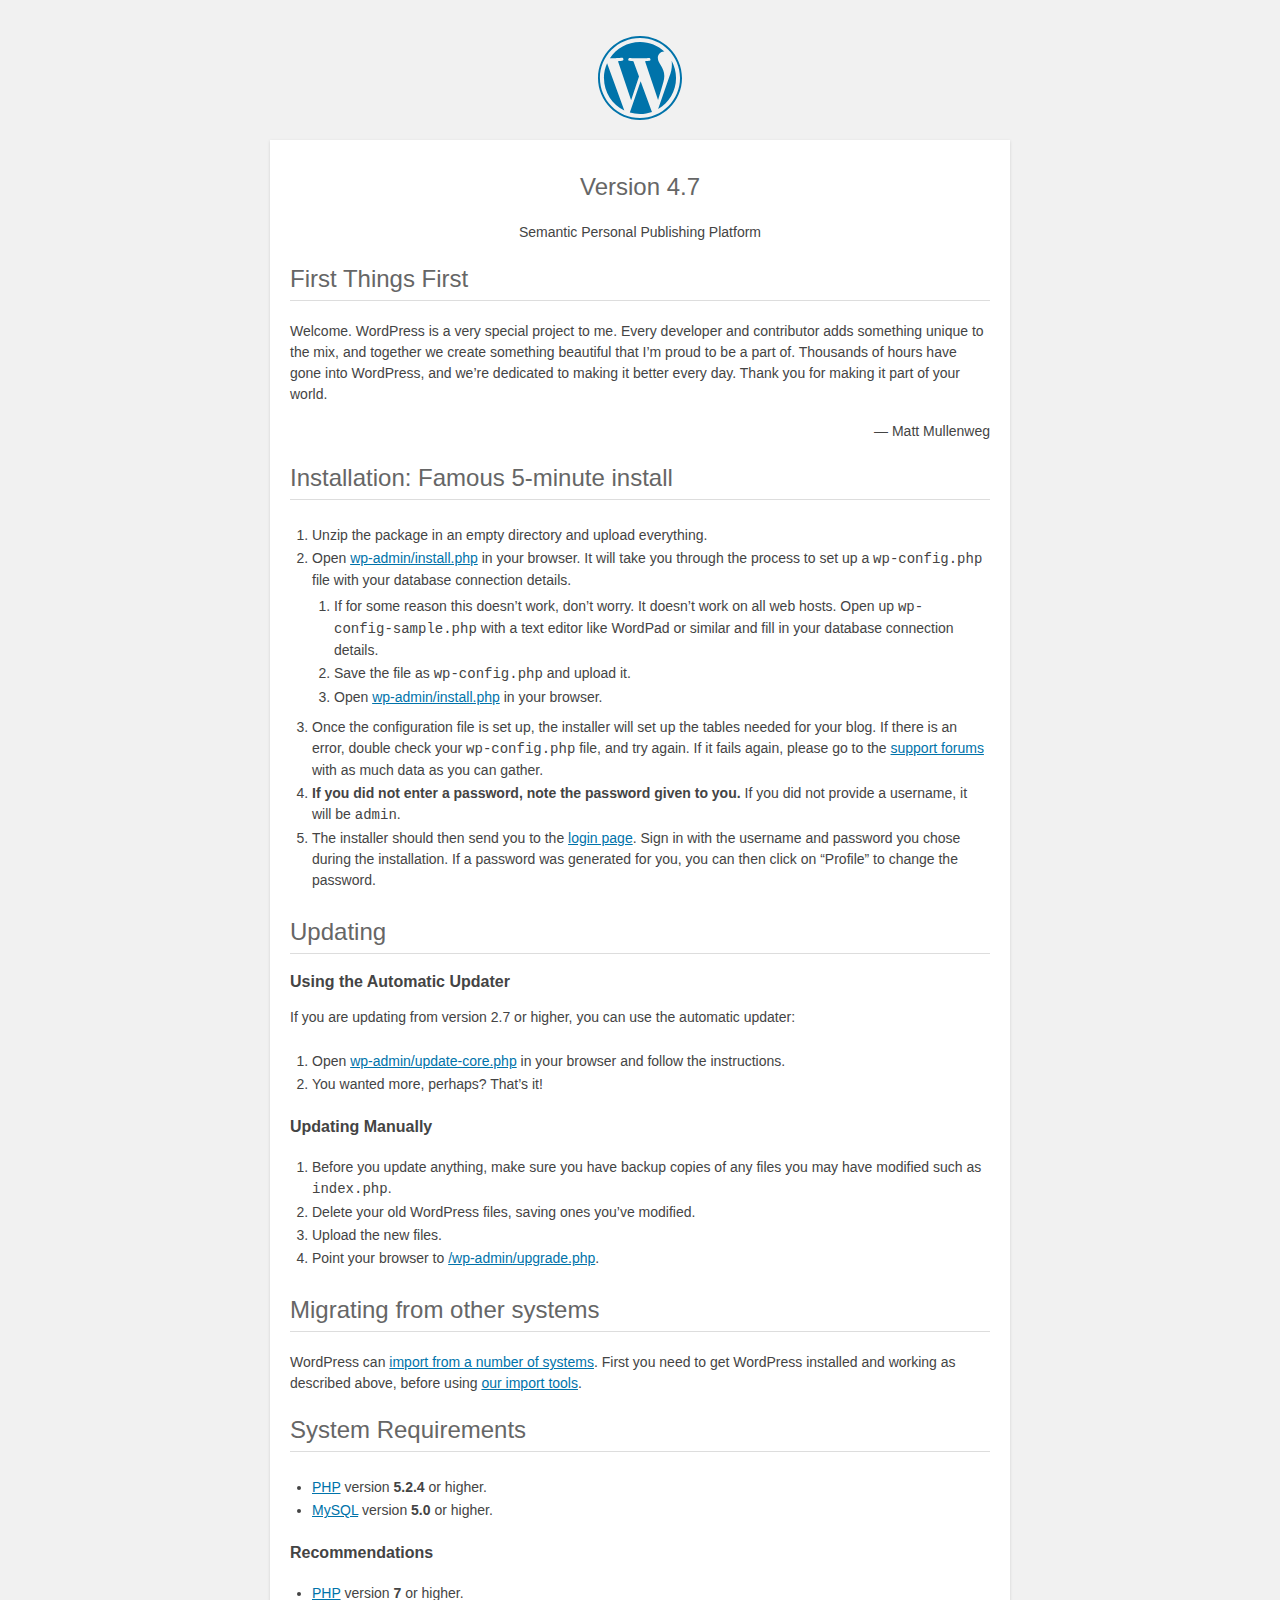
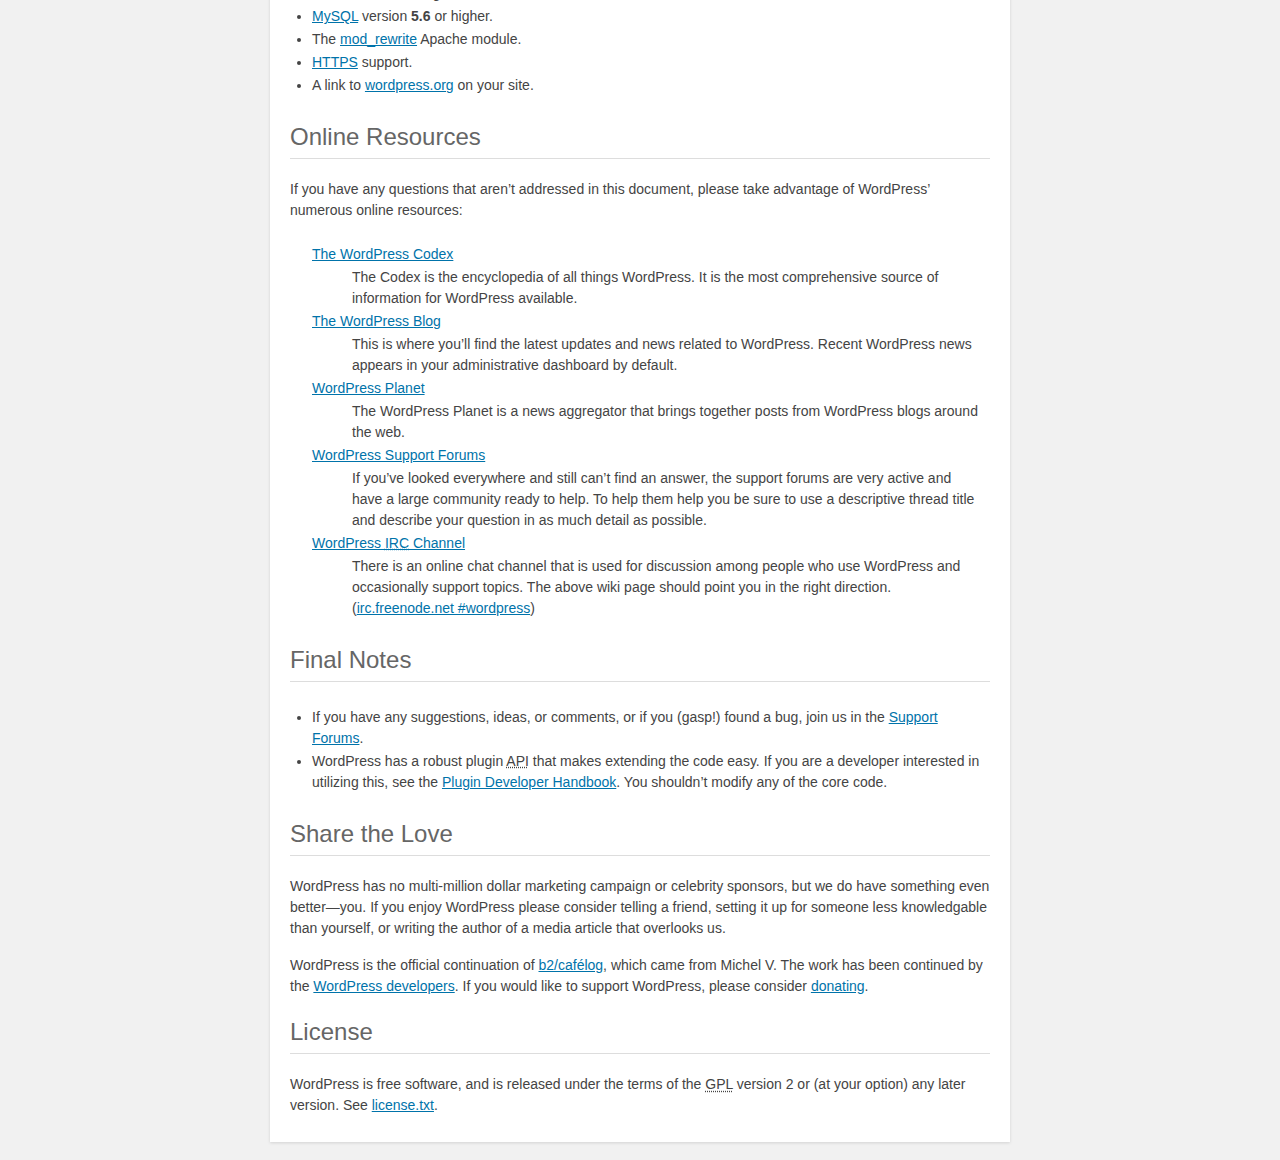
<file: readme.html>
<!DOCTYPE html>
<html>
<head>
	<meta name="viewport" content="width=device-width" />
	<meta http-equiv="Content-Type" content="text/html; charset=utf-8" />
	<title>WordPress &#8250; ReadMe</title>
	<link rel="stylesheet" href="wp-admin/css/install.css?ver=20100228" type="text/css" />
</head>
<body>
<h1 id="logo">
	<a href="https://wordpress.org/"><img alt="WordPress" src="wp-admin/images/wordpress-logo.png" /></a>
	<br /> Version 4.7
</h1>
<p style="text-align: center">Semantic Personal Publishing Platform</p>

<h2>First Things First</h2>
<p>Welcome. WordPress is a very special project to me. Every developer and contributor adds something unique to the mix, and together we create something beautiful that I&#8217;m proud to be a part of. Thousands of hours have gone into WordPress, and we&#8217;re dedicated to making it better every day. Thank you for making it part of your world.</p>
<p style="text-align: right">&#8212; Matt Mullenweg</p>

<h2>Installation: Famous 5-minute install</h2>
<ol>
	<li>Unzip the package in an empty directory and upload everything.</li>
	<li>Open <span class="file"><a href="wp-admin/install.php">wp-admin/install.php</a></span> in your browser. It will take you through the process to set up a <code>wp-config.php</code> file with your database connection details.
		<ol>
			<li>If for some reason this doesn&#8217;t work, don&#8217;t worry. It doesn&#8217;t work on all web hosts. Open up <code>wp-config-sample.php</code> with a text editor like WordPad or similar and fill in your database connection details.</li>
			<li>Save the file as <code>wp-config.php</code> and upload it.</li>
			<li>Open <span class="file"><a href="wp-admin/install.php">wp-admin/install.php</a></span> in your browser.</li>
		</ol>
	</li>
	<li>Once the configuration file is set up, the installer will set up the tables needed for your blog. If there is an error, double check your <code>wp-config.php</code> file, and try again. If it fails again, please go to the <a href="https://wordpress.org/support/" title="WordPress support">support forums</a> with as much data as you can gather.</li>
	<li><strong>If you did not enter a password, note the password given to you.</strong> If you did not provide a username, it will be <code>admin</code>.</li>
	<li>The installer should then send you to the <a href="wp-login.php">login page</a>. Sign in with the username and password you chose during the installation. If a password was generated for you, you can then click on &#8220;Profile&#8221; to change the password.</li>
</ol>

<h2>Updating</h2>
<h3>Using the Automatic Updater</h3>
<p>If you are updating from version 2.7 or higher, you can use the automatic updater:</p>
<ol>
	<li>Open <span class="file"><a href="wp-admin/update-core.php">wp-admin/update-core.php</a></span> in your browser and follow the instructions.</li>
	<li>You wanted more, perhaps? That&#8217;s it!</li>
</ol>

<h3>Updating Manually</h3>
<ol>
	<li>Before you update anything, make sure you have backup copies of any files you may have modified such as <code>index.php</code>.</li>
	<li>Delete your old WordPress files, saving ones you&#8217;ve modified.</li>
	<li>Upload the new files.</li>
	<li>Point your browser to <span class="file"><a href="wp-admin/upgrade.php">/wp-admin/upgrade.php</a>.</span></li>
</ol>

<h2>Migrating from other systems</h2>
<p>WordPress can <a href="https://codex.wordpress.org/Importing_Content">import from a number of systems</a>. First you need to get WordPress installed and working as described above, before using <a href="wp-admin/import.php" title="Import to WordPress">our import tools</a>.</p>

<h2>System Requirements</h2>
<ul>
	<li><a href="https://secure.php.net/">PHP</a> version <strong>5.2.4</strong> or higher.</li>
	<li><a href="https://www.mysql.com/">MySQL</a> version <strong>5.0</strong> or higher.</li>
</ul>

<h3>Recommendations</h3>
<ul>
	<li><a href="https://secure.php.net/">PHP</a> version <strong>7</strong> or higher.</li>
	<li><a href="https://www.mysql.com/">MySQL</a> version <strong>5.6</strong> or higher.</li>
	<li>The <a href="https://httpd.apache.org/docs/2.2/mod/mod_rewrite.html">mod_rewrite</a> Apache module.</li>
	<li><a href="https://wordpress.org/news/2016/12/moving-toward-ssl/">HTTPS</a> support.</li>
	<li>A link to <a href="https://wordpress.org/">wordpress.org</a> on your site.</li>
</ul>

<h2>Online Resources</h2>
<p>If you have any questions that aren&#8217;t addressed in this document, please take advantage of WordPress&#8217; numerous online resources:</p>
<dl>
	<dt><a href="https://codex.wordpress.org/">The WordPress Codex</a></dt>
		<dd>The Codex is the encyclopedia of all things WordPress. It is the most comprehensive source of information for WordPress available.</dd>
	<dt><a href="https://wordpress.org/news/">The WordPress Blog</a></dt>
		<dd>This is where you&#8217;ll find the latest updates and news related to WordPress. Recent WordPress news appears in your administrative dashboard by default.</dd>
	<dt><a href="https://planet.wordpress.org/">WordPress Planet</a></dt>
		<dd>The WordPress Planet is a news aggregator that brings together posts from WordPress blogs around the web.</dd>
	<dt><a href="https://wordpress.org/support/">WordPress Support Forums</a></dt>
		<dd>If you&#8217;ve looked everywhere and still can&#8217;t find an answer, the support forums are very active and have a large community ready to help. To help them help you be sure to use a descriptive thread title and describe your question in as much detail as possible.</dd>
	<dt><a href="https://codex.wordpress.org/IRC">WordPress <abbr title="Internet Relay Chat">IRC</abbr> Channel</a></dt>
		<dd>There is an online chat channel that is used for discussion among people who use WordPress and occasionally support topics. The above wiki page should point you in the right direction. (<a href="irc://irc.freenode.net/wordpress">irc.freenode.net #wordpress</a>)</dd>
</dl>

<h2>Final Notes</h2>
<ul>
	<li>If you have any suggestions, ideas, or comments, or if you (gasp!) found a bug, join us in the <a href="https://wordpress.org/support/">Support Forums</a>.</li>
	<li>WordPress has a robust plugin <abbr title="application programming interface">API</abbr> that makes extending the code easy. If you are a developer interested in utilizing this, see the <a href="https://developer.wordpress.org/plugins/">Plugin Developer Handbook</a>. You shouldn&#8217;t modify any of the core code.</li>
</ul>

<h2>Share the Love</h2>
<p>WordPress has no multi-million dollar marketing campaign or celebrity sponsors, but we do have something even better&#8212;you. If you enjoy WordPress please consider telling a friend, setting it up for someone less knowledgable than yourself, or writing the author of a media article that overlooks us.</p>

<p>WordPress is the official continuation of <a href="http://cafelog.com/">b2/caf&#233;log</a>, which came from Michel V. The work has been continued by the <a href="https://wordpress.org/about/">WordPress developers</a>. If you would like to support WordPress, please consider <a href="https://wordpress.org/donate/" title="Donate to WordPress">donating</a>.</p>

<h2>License</h2>
<p>WordPress is free software, and is released under the terms of the <abbr title="GNU General Public License">GPL</abbr> version 2 or (at your option) any later version. See <a href="license.txt">license.txt</a>.</p>

</body>
</html>
</file>
<file: wp-admin/css/install.css>
html {
	background: #f1f1f1;
	margin: 0 20px;
}

body {
	background: #fff;
	color: #444;
	font-family: -apple-system, BlinkMacSystemFont, "Segoe UI", Roboto, Oxygen-Sans, Ubuntu, Cantarell, "Helvetica Neue", sans-serif;
	margin: 140px auto 25px;
	padding: 20px 20px 10px 20px;
	max-width: 700px;
	-webkit-font-smoothing: subpixel-antialiased;
	-webkit-box-shadow: 0 1px 3px rgba(0,0,0,0.13);
	box-shadow: 0 1px 3px rgba(0,0,0,0.13);
}

a {
	color: #0073aa;
}

a:hover,
a:active {
	color: #00a0d2;
}

a:focus {
	color: #124964;
	-webkit-box-shadow:
		0 0 0 1px #5b9dd9,
		0 0 2px 1px rgba(30, 140, 190, .8);
	box-shadow:
		0 0 0 1px #5b9dd9,
		0 0 2px 1px rgba(30, 140, 190, .8);
}

.ie8 a:focus {
	outline: #5b9dd9 solid 1px;
}

h1, h2 {
	border-bottom: 1px solid #ddd;
	clear: both;
	color: #666;
	font-size: 24px;
	padding: 0;
	padding-bottom: 7px;
	font-weight: 400;
}

h3 {
	font-size: 16px;
}

p, li, dd, dt {
	padding-bottom: 2px;
	font-size: 14px;
	line-height: 1.5;
}

code, .code {
	font-family: Consolas, Monaco, monospace;
}

ul, ol, dl {
	padding: 5px 5px 5px 22px;
}

a img {
	border:0
}
abbr {
	border: 0;
	font-variant: normal;
}

fieldset {
	border: 0;
	padding: 0;
	margin: 0;
}

label {
	cursor: pointer;
}

#logo {
	margin: 6px 0 14px 0;
	padding: 0 0 7px 0;
	border-bottom: none;
	text-align:center
}
#logo a {
	background-image: url(../images/w-logo-blue.png?ver=20131202);
	background-image: none, url(../images/wordpress-logo.svg?ver=20131107);
	-webkit-background-size: 84px;
	background-size: 84px;
	background-position: center top;
	background-repeat: no-repeat;
	color: #444; /* same as login.css */
	height: 84px;
	font-size: 20px;
	font-weight: 400;
	line-height: 1.3em;
	margin: -130px auto 25px;
	padding: 0;
	text-decoration: none;
	width: 84px;
	text-indent: -9999px;
	outline: none;
	overflow: hidden;
	display: block;
}

#logo a:focus {
	-webkit-box-shadow: none;
	box-shadow: none;
}

.step {
	margin: 20px 0 15px;
}
.step, th {
	text-align: left;
	padding: 0;
}
.language-chooser.wp-core-ui .step .button.button-large {
	height: 36px;
	font-size: 14px;
	line-height: 33px;
	vertical-align: middle;
}
textarea {
	border: 1px solid #ddd;
	font-family: -apple-system, BlinkMacSystemFont, "Segoe UI", Roboto, Oxygen-Sans, Ubuntu, Cantarell, "Helvetica Neue", sans-serif;
	width: 100%;
	-webkit-box-sizing: border-box;
	-moz-box-sizing: border-box;
	box-sizing: border-box;
}

.form-table {
	border-collapse: collapse;
	margin-top: 1em;
	width: 100%;
}

.form-table td {
	margin-bottom: 9px;
	padding: 10px 20px 10px 0;
	font-size: 14px;
	vertical-align: top
}

.form-table th {
	font-size: 14px;
	text-align: left;
	padding: 10px 20px 10px 0;
	width: 140px;
	vertical-align: top;
}

.form-table code {
	line-height: 18px;
	font-size: 14px;
}

.form-table p {
	margin: 4px 0 0 0;
	font-size: 11px;
}

.form-table input {
	line-height: 20px;
	font-size: 15px;
	padding: 3px 5px;
	border: 1px solid #ddd;
	-webkit-box-shadow: inset 0 1px 2px rgba(0,0,0,0.07);
	box-shadow: inset 0 1px 2px rgba(0,0,0,0.07);
}

input,
submit {
	font-family: -apple-system, BlinkMacSystemFont, "Segoe UI", Roboto, Oxygen-Sans, Ubuntu, Cantarell, "Helvetica Neue", sans-serif;
}

.form-table input[type=text],
.form-table input[type=email],
.form-table input[type=url],
.form-table input[type=password] {
	width: 206px;
}

.form-table th p {
	font-weight: 400;
}

.form-table.install-success th,
.form-table.install-success td {
	vertical-align: middle;
	padding: 16px 20px 16px 0;
}

.form-table.install-success td p {
	margin: 0;
	font-size: 14px;
}

.form-table.install-success td code {
	margin: 0;
	font-size: 18px;
}

#error-page {
	margin-top: 50px;
}

#error-page p {
	font-size: 14px;
	line-height: 18px;
	margin: 25px 0 20px;
}

#error-page code, .code {
	font-family: Consolas, Monaco, monospace;
}

.wp-hide-pw > .dashicons {
	line-height: inherit;
}

#pass-strength-result {
	background-color: #eee;
	border: 1px solid #ddd;
	color: #23282d;
	margin: -2px 5px 5px 0px;
	padding: 3px 5px;
	text-align: center;
	width: 218px;
	-webkit-box-sizing: border-box;
	-moz-box-sizing: border-box;
	box-sizing: border-box;
	opacity: 0;
}

#pass-strength-result.short {
	background-color: #f1adad;
	border-color: #e35b5b;
	opacity: 1;
}

#pass-strength-result.bad {
	background-color: #fbc5a9;
	border-color: #f78b53;
	opacity: 1;
}

#pass-strength-result.good {
	background-color: #ffe399;
	border-color: #ffc733;
	opacity: 1;
}

#pass-strength-result.strong {
	background-color: #c1e1b9;
	border-color: #83c373;
	opacity: 1;
}

#pass1.short, #pass1-text.short {
	border-color: #e35b5b;
}

#pass1.bad, #pass1-text.bad {
	border-color: #f78b53;
}

#pass1.good, #pass1-text.good {
	border-color: #ffc733;
}

#pass1.strong, #pass1-text.strong {
	border-color: #83c373;
}

.pw-weak {
	display: none;
}

.message {
	border-left: 4px solid #dc3232;
	padding: .7em .6em;
	background-color: #fbeaea;
}

/* rtl:ignore */
#dbname,
#uname,
#pwd,
#dbhost,
#prefix,
#user_login,
#admin_email,
#pass1,
#pass2 {
	direction: ltr;
}

#pass1-text,
.show-password #pass1 {
	display: none;
}

.show-password #pass1-text
{
	display: inline-block;
}

.form-table span.description.important {
	font-size: 12px;
}


/* localization */
body.rtl,
.rtl textarea,
.rtl input,
.rtl submit {
	font-family: Tahoma, sans-serif;
}

:lang(he-il) body.rtl,
:lang(he-il) .rtl textarea,
:lang(he-il) .rtl input,
:lang(he-il) .rtl submit {
	font-family: Arial, sans-serif;
}

@media only screen and (max-width: 799px) {
	body {
		margin-top: 115px;
	}
	#logo a {
		margin: -125px auto 30px;
	}
}

@media screen and ( max-width: 782px ) {

	.form-table {
		margin-top: 0;
	}

	.form-table th,
	.form-table td {
		display: block;
		width: auto;
		vertical-align: middle;
	}

	.form-table th {
		padding: 20px 0 0;
	}

	.form-table td {
		padding: 5px 0;
		border: 0;
		margin: 0;
	}

	textarea,
	input {
		font-size: 16px;
	}

	.form-table td input[type="text"],
	.form-table td input[type="email"],
	.form-table td input[type="url"],
	.form-table td input[type="password"],
	.form-table td select,
	.form-table td textarea,
	.form-table span.description {
		width: 100%;
		font-size: 16px;
		line-height: 1.5;
		padding: 7px 10px;
		display: block;
		max-width: none;
		-webkit-box-sizing: border-box;
		-moz-box-sizing: border-box;
		box-sizing: border-box;
	}

}

body.language-chooser {
	max-width: 300px;
}

.language-chooser select {
	padding: 8px;
	width: 100%;
	display: block;
	border: 1px solid #ddd;
	background-color: #fff;
	color: #32373c;
	font-size: 16px;
	font-family: Arial, sans-serif;
	font-weight: 400;
}

.language-chooser p {
	text-align: right;
}

.screen-reader-input,
.screen-reader-text {
	position: absolute;
	margin: -1px;
	padding: 0;
	height: 1px;
	width: 1px;
	overflow: hidden;
	clip: rect(0 0 0 0);
	border: 0;
}

.spinner {
	background: url(../images/spinner.gif) no-repeat;
	-webkit-background-size: 20px 20px;
	background-size: 20px 20px;
	visibility: hidden;
	opacity: 0.7;
	filter: alpha(opacity=70);
	width: 20px;
	height: 20px;
	margin: 2px 5px 0;
}

.step .spinner {
	display: inline-block;
	vertical-align: middle;
	margin-right: 15px;
}

.button.hide-if-no-js,
.hide-if-no-js {
	display: none;
}

/**
 * HiDPI Displays
 */
@media print,
  (-webkit-min-device-pixel-ratio: 1.25),
  (min-resolution: 120dpi) {

	.spinner {
		background-image: url(../images/spinner-2x.gif);
	}

}
</file>
